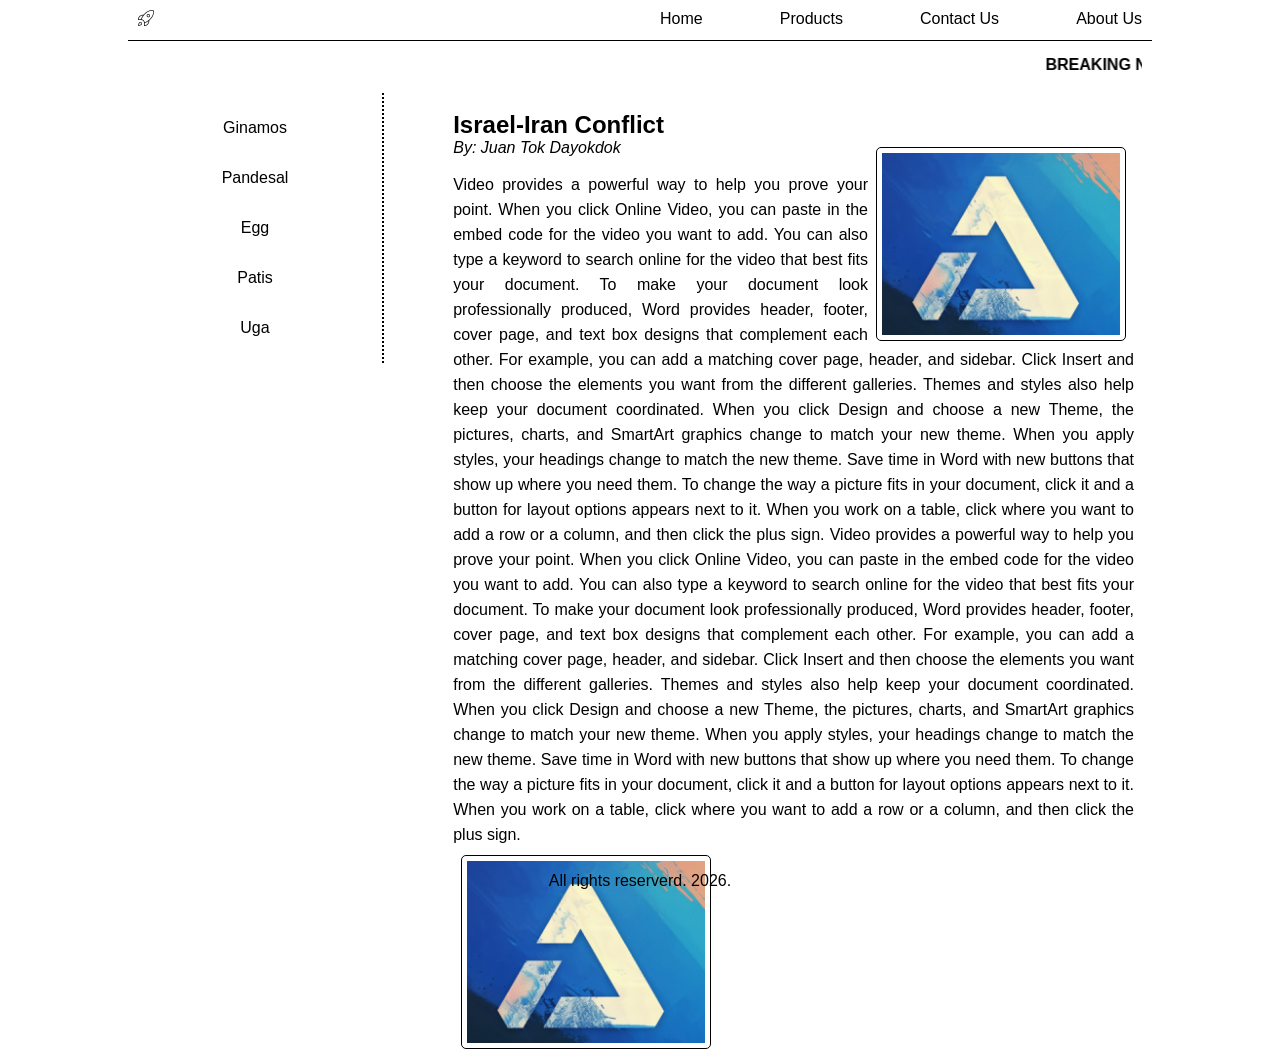
<file: Lab4/index.html>
<!DOCTYPE html>
<html lang="en">

<head>
    <meta charset="UTF-8">
    <meta name="viewport" content="width=device-width, initial-scale=1.0">
    <title>Document</title>
    <link rel="stylesheet" href="styles.css">
</head>

<body>
    <div id="container">
        <div id="nav-links">
            <div id="logo"><img src=" rocket-lunch.png"></div>
            <div id="nav">
                <a href="">Home</a>
                <a href="">Products</a>
                <a href="">Contact Us</a>
                <a href="">About Us</a>
            </div>
        </div>
        <div id="banner">
            <marquee><b>BREAKING NEWS:</b> Philippines stocks has gone lowest in Philippine Economy</marquee>
        </div>
        <div id="main">
            <div id="side">
                <ul>
                    <li><a href="www.ginamos.com" target="_blank">Ginamos</a></li>
                    <li>Pandesal</li>
                    <li>Egg</li>
                    <li>Patis</li>
                    <li>Uga</li>
                </ul>
            </div>
            <div id="content">
                <div class="news-content">
                    <h2>Israel-Iran Conflict</h2>
                    <em>By: Juan Tok Dayokdok</em>
                    <div class="news-img"><img class="content-img" src="stocks.png" alt=""></div>
                    <p>Video provides a powerful way to help you prove your point. When you click Online Video, you can
                        paste in the embed code for the video you want to add. You can also type a keyword to search
                        online
                        for the video that best fits your document. To make your document look professionally produced,
                        Word
                        provides header, footer, cover page, and text box designs that complement each other.
                        For example, you can add a matching cover page, header, and sidebar. Click Insert and then
                        choose
                        the elements you want from the different galleries. Themes and styles also help keep your
                        document
                        coordinated. When you click Design and choose a new Theme, the pictures, charts, and SmartArt
                        graphics change to match your new theme.
                        When you apply styles, your headings change to match the new theme. Save time in Word with new
                        buttons that show up where you need them. To change the way a picture fits in your document,
                        click
                        it and a button for layout options appears next to it. When you work on a table, click where you
                        want to add a row or a column, and then click the plus sign.
                        Video provides a powerful way to help you prove your point. When you click Online Video, you can
                        paste in the embed code for the video you want to add. You can also type a keyword to search
                        online
                        for the video that best fits your document. To make your document look professionally produced,
                        Word
                        provides header, footer, cover page, and text box designs that complement each other.
                        For example, you can add a matching cover page, header, and sidebar. Click Insert and then
                        choose
                        the elements you want from the different galleries. Themes and styles also help keep your
                        document
                        coordinated. When you click Design and choose a new Theme, the pictures, charts, and SmartArt
                        graphics change to match your new theme.
                        When you apply styles, your headings change to match the new theme. Save time in Word with new
                        buttons that show up where you need them. To change the way a picture fits in your document,
                        click
                        it and a button for layout options appears next to it. When you work on a table, click where you
                        want to add a row or a column, and then click the plus sign.
                    </p>
                <div class="news2-img"><img class="content-img" src="stocks.png" alt=""></div>

                </div>
                <div class="clear" style="clear:both;"></div>
            </div>
            <div id="footer">All rights reserverd. 2026.</div>
        </div>

</body>

</html>
</file>
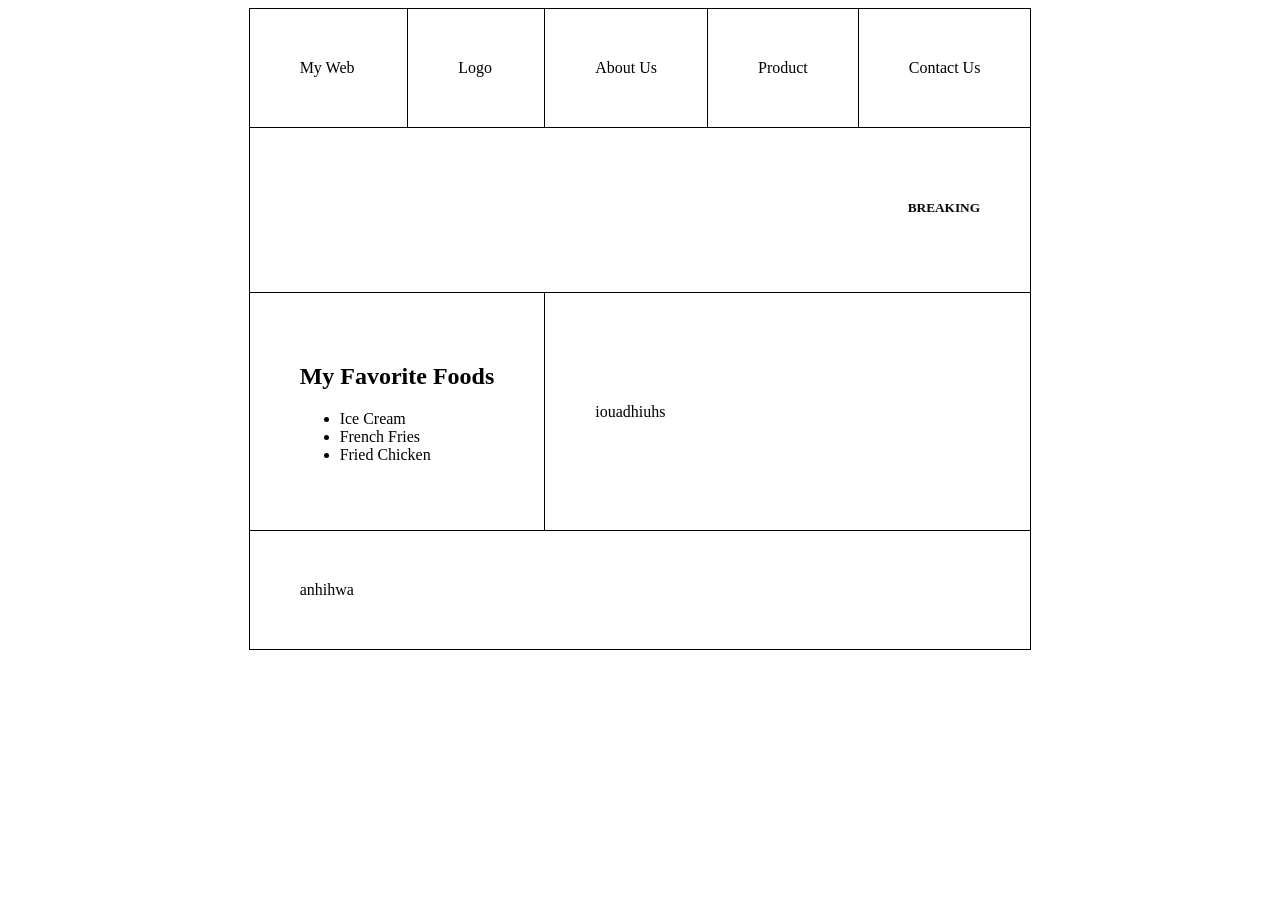
<file: Lab5/index.html>
<!DOCTYPE html>
<html lang="en">
<head>
    <meta charset="UTF-8">
    <meta name="viewport" content="width=device-width, initial-scale=1.0">
    <title>Document</title>
    <link rel="stylesheet" href="style.css">
</head>
<body>
    
    <table>
        <tr>
        <td>My Web</td>
           <td>Logo</td>
           <td>About Us</td>
           <td>Product</td>
           <td>Contact Us</td> 
        </tr>

        <tr>
            <td colspan = "5">
                <h5><marquee><b>BREAKING NEWS: ajbnsfqaoflkafhiawjdj</b></marquee></h5>
            </td>
        </tr>
    
        <tr>
            <td colspan ="2">
                <h2><b>My Favorite Foods</b></h2>
                <ul>
                    <li>Ice Cream</li>
                    <li>French Fries</li>
                    <li>Fried Chicken</li>
                </ul>
            </td>

            <td colspan ="8">iouadhiuhs</td>

        </tr>

         <tr>
            <td colspan = "5">anhihwa</td>
        </tr>
    </table>



</body>
</html>
</file>
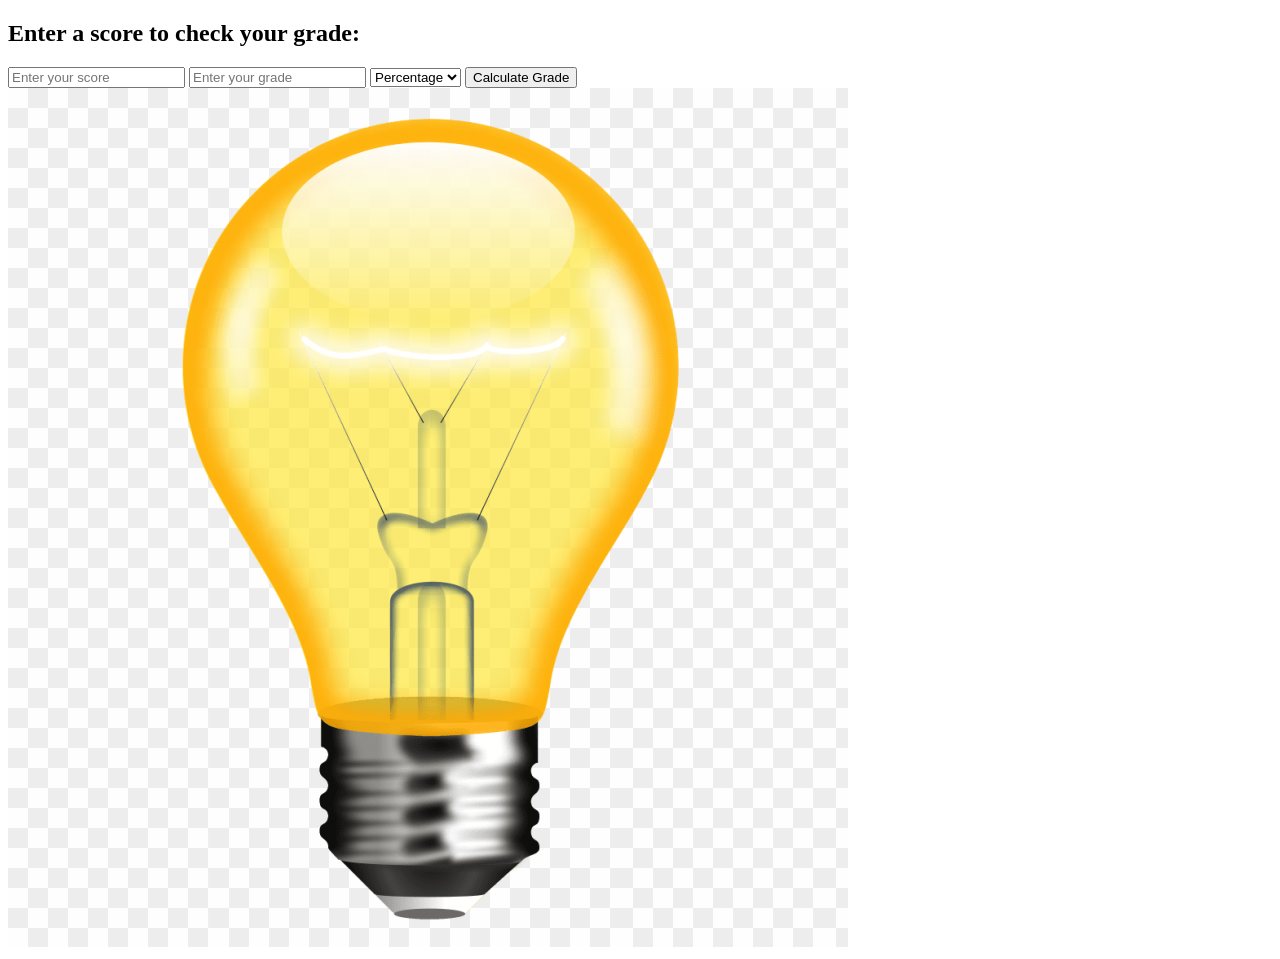
<file: lab7/index.html>
<!DOCTYPE html>
<html lang="en">
<head>
    <meta charset="UTF-8">
    <meta name="viewport" content="width=device-width, initial-scale=1.0">
    <title>Document</title>
</head>

<body>

    <h2>Enter a score to check your grade: </h2>

    <input type="text" id="score" placeholder="Enter your score">
    <input type="text" id="grade" placeholder="Enter your grade">

    <select name="dropdown" id="dd">
        <option value="per">Percentage</option>
        <option value="pf">Pass/Fail</option>
    </select>
    
    <button onclick="finalGrade()">Calculate Grade</button>
    <br>
    <img src="on-bulb.png" alt="">

    <script>
        function finalGrade(){
            let num1 = document.getElementById("score").value;
            let num2 = document.getElementById("grade").value;
            let final = (num1/num2)*100
            
            if (final >= 75, final <= 80){
                document.getElementById("finalGrade").valu
            } else if (final >= 81, final <= 85){
                document.getElementById("finalGrade")
            } else if (final >= 86, final <= 90){
                document.getElementById("finalGrade")
            } else if (final >= 91){
                document.getElementById("finalGrade")
            } else {
                document.getElementById("finalGrade")
            }
        }


    </script>

</body>
</html>
</file>
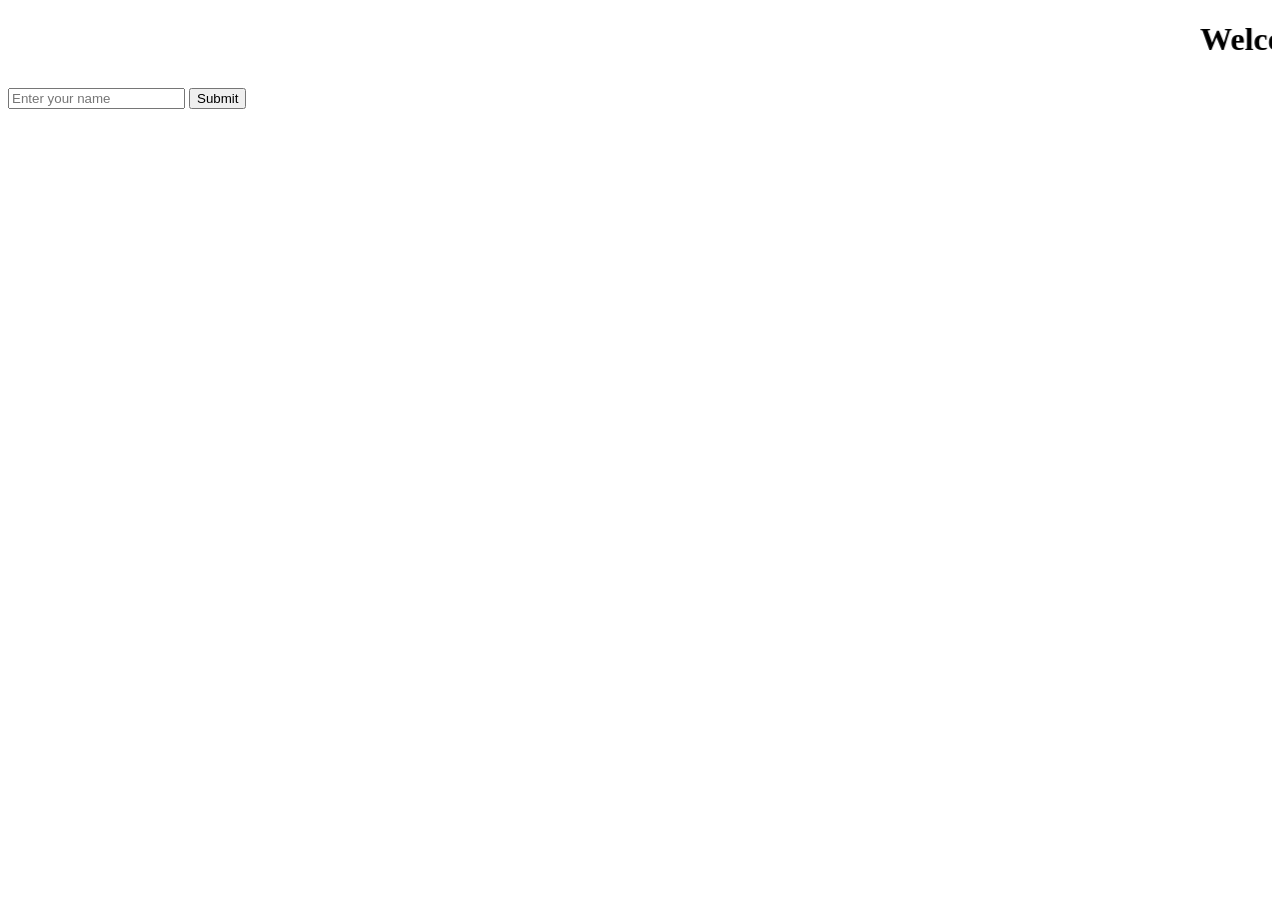
<file: Lab6/Switch.html>
<!DOCTYPE html>
<html lang="en">
<head>
    <meta charset="UTF-8">
    <meta name="viewport" content="width=device-width, initial-scale=1.0">
    <title>Document</title>
</head>
<body>

    <h1> <marquee >Welcome to my Website!</marquee>  </h1>

    <p id="content"></p>

    
    <input type="text" id="name" placeholder="Enter your name">
    <button onclick="hello()">Submit</button>

    <script>
        function hello(){
            let name = document.getElementById("name").value;
            document.getElementById("content").textContent="Hello " + name;
            setTimeout(() => {
                alert("You entered " + name);

            }, 500);
        
        }


    

    </script>

    

    <!--img src="one.png"id="image" alt="">
    <button onclick="document.getElementById('image').src='one.png',hello()">ON</button>
    <button onclick="document.getElementById('image').src='window.png',hi()">OFF</button>

    <script>
        function hello(){
            alert("Hello");
        }

        function hi(){
            alert("Hi");
        }
    </script>

----->

</body>
</html>
</file>
<file: Lab4/styles.css>
* {
  font-family: Arial, Helvetica, sans-serif;
  margin: 0;
  padding: 0;
  box-sizing: border-box;
}
#container {
  width: 80%;
  margin: auto;
}

#logo {
  width: 100%;
  /* background-color: green; */
  padding: 10px;
}
#nav {
  width: 100%;
  padding: 10px;
  display: flex;
  justify-content: space-between;
}

#nav-links {
  display: flex;
  gap: 20px;
  border-bottom: 1px solid black;
}

#nav a {
  color: black;
  text-decoration: none;
}

#nav a:hover {
  text-decoration: underline;
  color: blue;

}

#navigation {
  width: 100%;
  background-color: green;
  padding: 10px;
  margin-top: 5px;
}

#banner {
  width: 100%;
  /* background-color: green; */
  padding: 10px;
  margin-top: 5px;
}

#main {
  width: 100%;
  margin-top: 5px;
}

#side {
  width: 25%;
  /* background-color: green; */
  padding: 10px;
  margin-bottom: 5px;
  float: left;
  border-right: 2px dotted black;
  min-height: 80%;
}

#side ul {
  list-style: none;
}

#side ul li {
  line-height: 50px;
  text-align: center;
}

#side ul li:hover {
  background-color: lightgray;
  color: purple;
}

#side ul li a {
  text-decoration: none;
  color: black;
}

#content {
  width: 70%;
  /* background-color: gray; */
  padding: 10px;
  float: right;
}

.news-img {
  padding: 8px;
  float: right;
  margin-bottom: -20px;
}

.news-content {
  padding: 8px;
}

.news-img img {
  border: 1px solid black;
  padding: 5px;
  border-radius: 5px;
}

.content-img {
  width: 250px;
}

#content p {
  line-height: 25px;
  padding-top: 15px;
  text-align: justify;
}

#footer {
  margin-top: 5px;
  /* background-color: green; */
  padding: 10px;
  position: fixed;
  bottom: 0;
  width: 80%;
  text-align: center;
}

.news2-img {
  padding: 8px;
  float: left;
  margin-bottom: -20px;

}

.news2-img img {
  border: 1px solid black;
  padding: 5px;
  border-radius: 5px;

}
</file>
<file: Lab5/style.css>
table {
    border: 1px solid black ;
    border-collapse: collapse;
    padding: 25px;
    margin: auto;
    
}

td {
    border: 1px solid black ;
    border-collapse: collapse;
    padding: 50px;
    height: 20;
    margin: auto;
    
}
</file>
